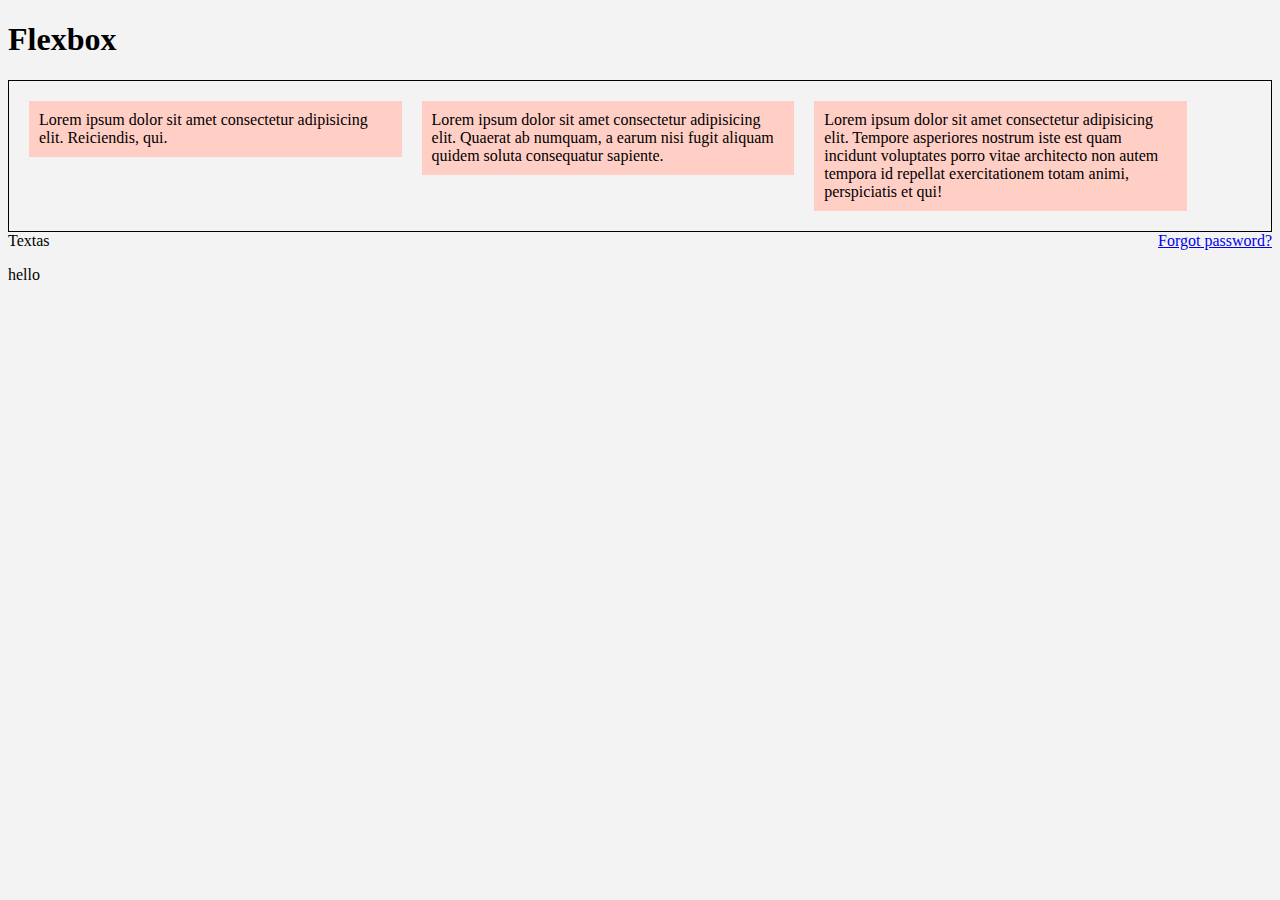
<file: index.html>
<!DOCTYPE html>
<html lang="en">
<head>
    <meta charset="UTF-8">
    <meta http-equiv="X-UA-Compatible" content="IE=edge">
    <meta name="viewport" content="width=device-width, initial-scale=1.0">
    <title>Flex box</title>
    <link rel="stylesheet" href="style.css">
</head>
<body>
    <h1>Flexbox</h1>

    <div class="container float-way">
        <div class="box box-1">
            Lorem ipsum dolor sit amet consectetur adipisicing elit. Reiciendis, qui.
        </div>
        <div class="box box-2">
            Lorem ipsum dolor sit amet consectetur adipisicing elit. Quaerat ab numquam, a earum nisi fugit aliquam quidem soluta consequatur sapiente.
        </div>
        <div class="box box-3">
            Lorem ipsum dolor sit amet consectetur adipisicing elit. Tempore asperiores nostrum iste est quam incidunt voluptates porro vitae architecto non autem tempora id repellat exercitationem totam animi, perspiciatis et qui!
        </div>
        <div class="clearfix"></div>
    </div>

    <div class="good-float">
        Textas 
        <a href="#"> Forgot password?</a>
        <p>hello</p>
    </div>

</body>
</html>
</file>
<file: style.css>
* {
    box-sizing: border-box;
}


body {
    background-color: #f3f3f3;
}

.container {
    padding: 10px;
    border: 1px solid black;
}

.box {
    padding: 10px;
    margin: 10px;
    background-color: rgb(255, 207, 198);  

}

.float-way .box{
    max-width: 30%;
    float: left;  
}

.inline-block-way .box{
     /* inline block */
     display: inline-block;
     max-width: 30%;
     min-height: 215px;
     vertical-align: top;
}

.box-1{
    /* max-width: 49%; */
}
.box-2{
    /* max-width: 49%; */
}
.box-3{
    /* max-width: initial; */
}

.clearfix {
    clear: both;
}

.good-float a{
float: right;
}
</file>
